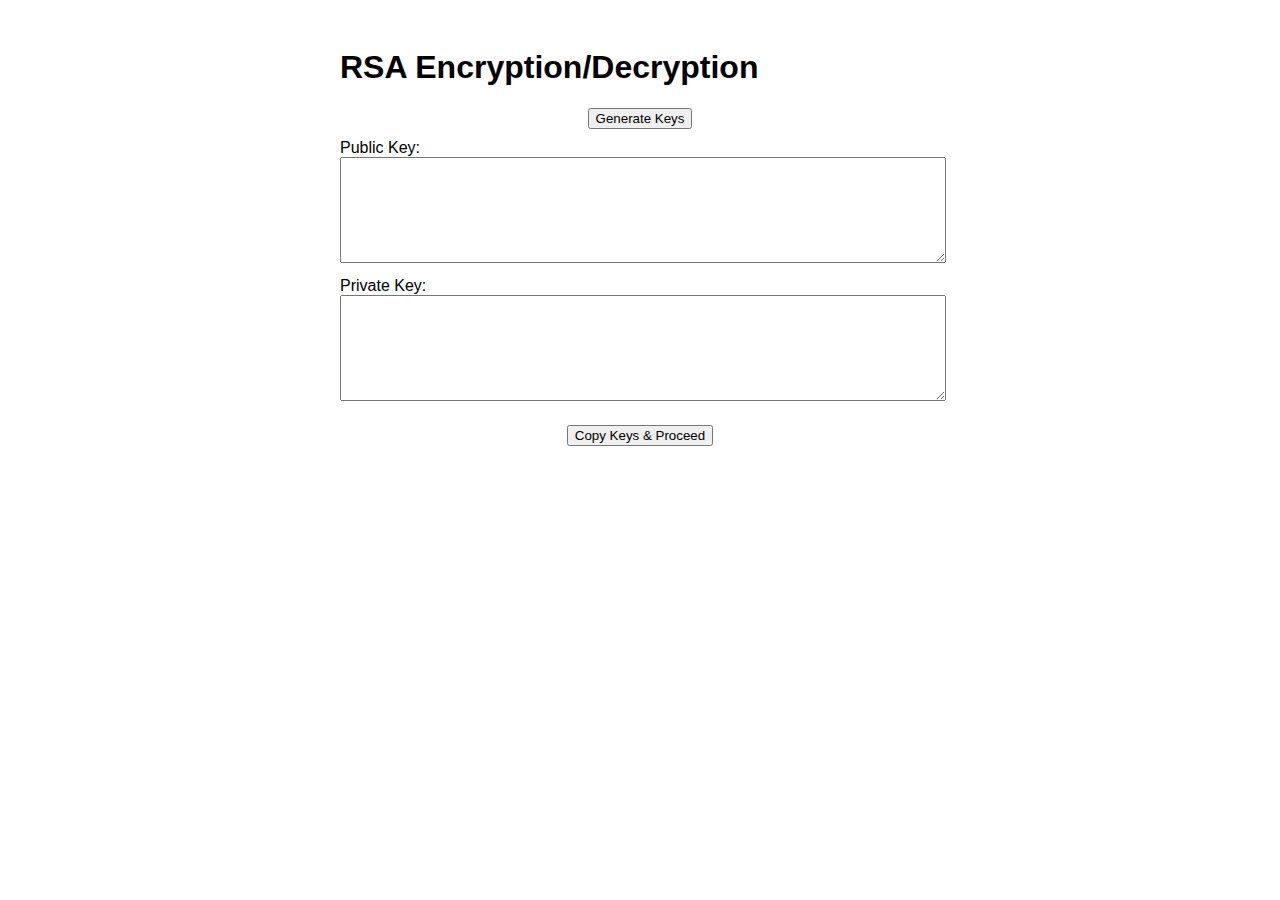
<file: index.html>
<!DOCTYPE html>
<html lang="en">
<head>
    <meta charset="UTF-8">
    <meta name="viewport" content="width=device-width, initial-scale=1.0">
    <title>RSA Encryption/Decryption</title>
    <link rel="stylesheet" href="stylesheet.css">
</head>
<body>
    <div class="container">
        <h1>RSA Encryption/Decryption</h1>

        <div id="keyGenerationSection">
            <button onclick="generateKeys()">Generate Keys</button>
            <div>
                <label for="publicKey">Public Key:</label><br>
                <textarea id="publicKey" rows="4" cols="50" readonly></textarea>
            </div>
            <div>
                <label for="privateKey">Private Key:</label><br>
                <textarea id="privateKey" rows="4" cols="50" readonly></textarea>
            </div>
            <button onclick="copyKeysAndProceed()">Copy Keys & Proceed</button>
        </div>

        <div id="encryptionDecryptionSection" style="display:none;">
            <textarea id="plaintext" placeholder="Enter text to encrypt"></textarea>
            <button onclick="encrypt()">Encrypt</button>
            <textarea id="ciphertext" placeholder="Encrypted text will appear here" readonly></textarea>
            <button onclick="decrypt()">Decrypt</button>
            <textarea id="decryptedtext" placeholder="Decrypted text will appear here" readonly></textarea>
        </div>
    </div>

    <script>
        const gcd = (a, b) => {
            while (b !== 0) {
                [a, b] = [b, a % b];
            }
            return a;
        };

        const modInverse = (a, m) => {
            for (let x = 1; x < m; x++) {
                if ((a * x) % m === 1) {
                    return x;
                }
            }
            return 1;
        };

        const generateKeys = () => {
            const p = 61; 
            const q = 53; 
            const n = p * q;
            const phi = (p - 1) * (q - 1);
            let e = 17; 
            while (gcd(e, phi) !== 1) {
                e++;
            }
            const d = modInverse(e, phi);

            document.getElementById('publicKey').value = `(${e}, ${n})`;
            document.getElementById('privateKey').value = `(${d}, ${n})`;
        };

        const copyKeysAndProceed = () => {
        const publicKey = document.getElementById('publicKey').value;
        const privateKey = document.getElementById('privateKey').value;

        const url = new URL('http://localhost/WP%20ASS%202/Task1/page.html');
        url.searchParams.append('publicKey', publicKey);
        url.searchParams.append('privateKey', privateKey);

        window.location.href = url.href;
        };
    </script>
</body>
</html>
</file>
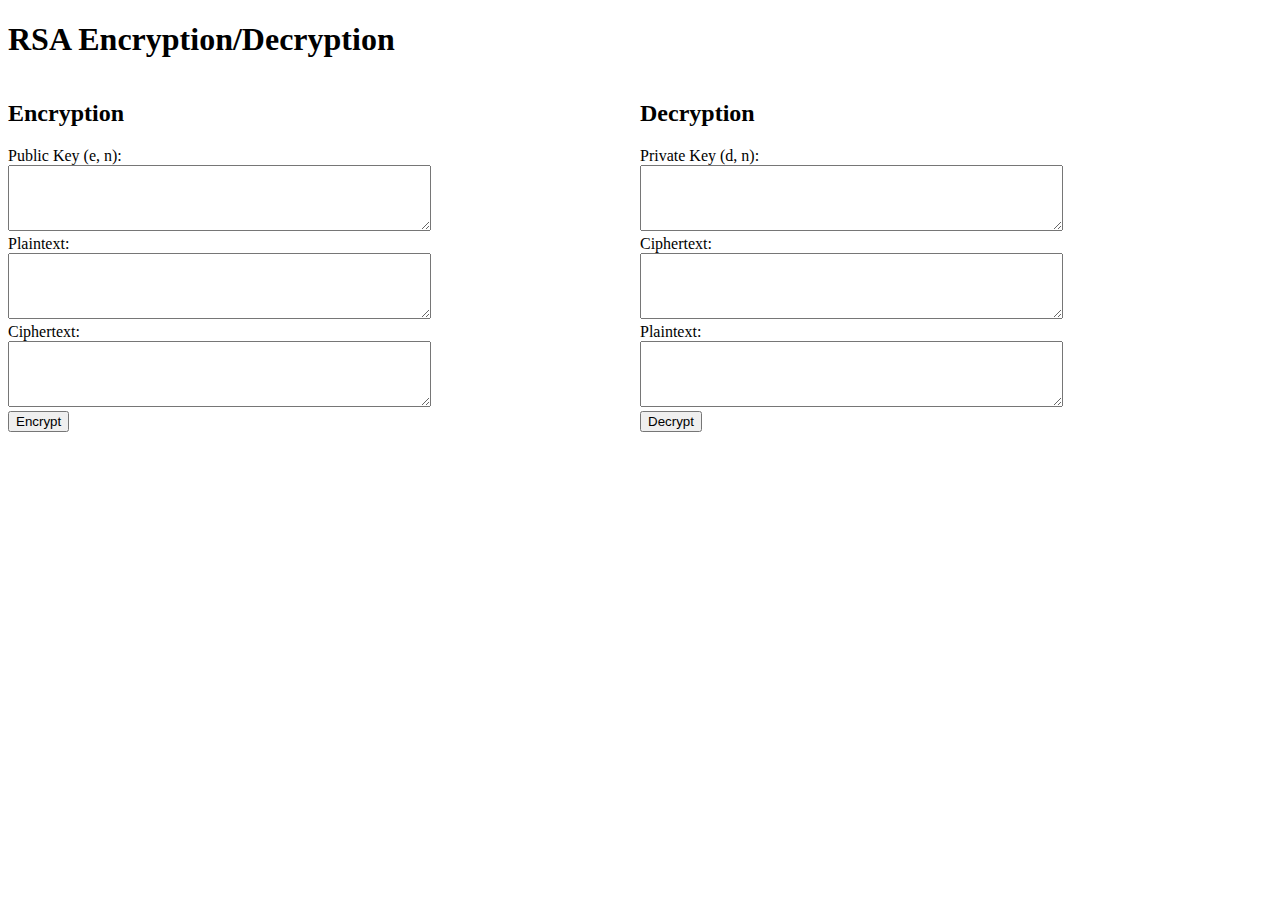
<file: page.html>
<!DOCTYPE html>
<html lang="en">
<head>
    <meta charset="UTF-8">
    <meta name="viewport" content="width=device-width, initial-scale=1.0">
    <title>RSA Encryption/Decryption</title>
</head>
<body>
    <div class="container">
        <h1>RSA Encryption/Decryption</h1>

        <div id="encryptionSection" style="float: left; width: 50%;">
            <h2>Encryption</h2>
            <label for="publicKey">Public Key (e, n):</label><br>
            <textarea id="publicKey" rows="4" cols="50" readonly></textarea><br>
            <label for="plaintext">Plaintext:</label><br>
            <textarea id="plaintext" rows="4" cols="50"></textarea><br>
            <label for="ciphertext">Ciphertext:</label><br>
            <textarea id="ciphertext" rows="4" cols="50" readonly></textarea><br>
            <button onclick="encrypt()">Encrypt</button><br>
        </div>

        <div id="decryptionSection" style="float: right; width: 50%;">
            <h2>Decryption</h2>
            <label for="privateKey">Private Key (d, n):</label><br>
            <textarea id="privateKey" rows="4" cols="50"></textarea><br>
            <label for="ciphertextToDecrypt">Ciphertext:</label><br>
            <textarea id="ciphertextToDecrypt" rows="4" cols="50"></textarea><br>
            <label for="decryptedtext">Plaintext:</label><br>
            <textarea id="decryptedtext" rows="4" cols="50" readonly></textarea><br>
            <button onclick="decrypt()">Decrypt</button><br>
        </div>
    </div>

    <script>
        const rsaEncrypt = (plaintext, e, n) => {
            let ciphertext = '';
            for (let i = 0; i < plaintext.length; i++) {
                let charCode = plaintext.charCodeAt(i);
                let encryptedCharCode = BigInt(charCode) ** BigInt(e) % BigInt(n);
                ciphertext += String.fromCharCode(Number(encryptedCharCode));
            }
            return ciphertext;
        };

        const rsaDecrypt = (ciphertext, d, n) => {
            let plaintext = '';
            for (let i = 0; i < ciphertext.length; i++) {
                let charCode = ciphertext.charCodeAt(i);
                let decryptedCharCode = BigInt(charCode) ** BigInt(d) % BigInt(n);
                plaintext += String.fromCharCode(Number(decryptedCharCode));
            }
            return plaintext;
        };

        const encrypt = () => {
        const plaintext = document.getElementById('plaintext').value;
        const publicKey = document.getElementById('publicKey').value;
        console.log('Public Key:', publicKey); 

        const [e, n] = publicKey.substring(1, publicKey.length - 1).split(',').map(Number);
        console.log('Parsed e:', e); 
        console.log('Parsed n:', n); 

        const ciphertext = rsaEncrypt(plaintext, e, n);

        document.getElementById('ciphertext').value = ciphertext;
        };

        const decrypt = () => {
        const ciphertext = document.getElementById('ciphertextToDecrypt').value;
        const privateKey = document.getElementById('privateKey').value;
        console.log('Private Key:', privateKey); 

        const [d, n] = privateKey.substring(1, privateKey.length - 1).split(',').map(Number);
        console.log('Parsed d:', d); 
        console.log('Parsed n:', n); 

        const plaintext = rsaDecrypt(ciphertext, d, n);

        document.getElementById('decryptedtext').value = plaintext;
        };


        const urlParams = new URLSearchParams(window.location.search);
        const publicKey = urlParams.get('publicKey');
        const privateKey = urlParams.get('privateKey');

        document.getElementById('publicKey').value = publicKey;
        document.getElementById('privateKey').value = privateKey;
    </script>
</body>
</html>
</file>
<file: stylesheet.css>
body {
    font-family: Arial, sans-serif;
}

.container {
    max-width: 600px;
    margin: 0 auto;
    padding: 20px;
}

textarea {
    width: 100%;
    height: 100px;
    margin-bottom: 10px;
}

button {
    display: block;
    margin: 10px auto;
}
</file>
